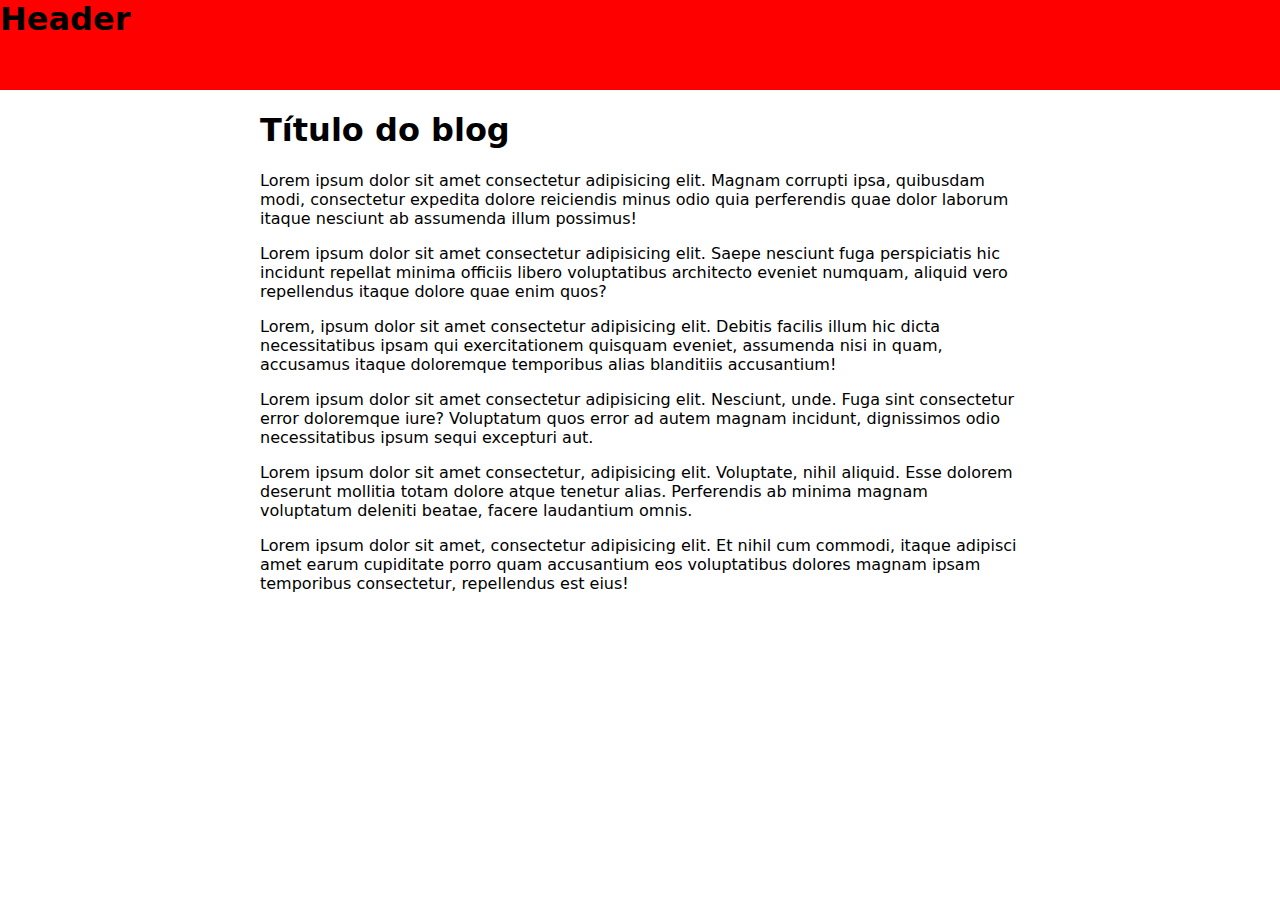
<file: design-10/index.html>
<!DOCTYPE html>
<html lang="en">
  <head>
    <meta charset="UTF-8" />
    <meta name="viewport" content="width=device-width, initial-scale=1.0" />
    <title>Document</title>
    <link rel="stylesheet" href="styles.css" />
  </head>
  <body>
    <header>Header</header>
    <main>
      <h1>Título do blog</h1>
      <p>
        Lorem ipsum dolor sit amet consectetur adipisicing elit. Magnam corrupti
        ipsa, quibusdam modi, consectetur expedita dolore reiciendis minus odio
        quia perferendis quae dolor laborum itaque nesciunt ab assumenda illum
        possimus!
      </p>
      <p>
        Lorem ipsum dolor sit amet consectetur adipisicing elit. Saepe nesciunt
        fuga perspiciatis hic incidunt repellat minima officiis libero
        voluptatibus architecto eveniet numquam, aliquid vero repellendus itaque
        dolore quae enim quos?
      </p>
      <p>
        Lorem, ipsum dolor sit amet consectetur adipisicing elit. Debitis
        facilis illum hic dicta necessitatibus ipsam qui exercitationem quisquam
        eveniet, assumenda nisi in quam, accusamus itaque doloremque temporibus
        alias blanditiis accusantium!
      </p>
      <p>
        Lorem ipsum dolor sit amet consectetur adipisicing elit. Nesciunt, unde.
        Fuga sint consectetur error doloremque iure? Voluptatum quos error ad
        autem magnam incidunt, dignissimos odio necessitatibus ipsum sequi
        excepturi aut.
      </p>
      <p>
        Lorem ipsum dolor sit amet consectetur, adipisicing elit. Voluptate,
        nihil aliquid. Esse dolorem deserunt mollitia totam dolore atque tenetur
        alias. Perferendis ab minima magnam voluptatum deleniti beatae, facere
        laudantium omnis.
      </p>
      <p>
        Lorem ipsum dolor sit amet, consectetur adipisicing elit. Et nihil cum
        commodi, itaque adipisci amet earum cupiditate porro quam accusantium
        eos voluptatibus dolores magnam ipsam temporibus consectetur,
        repellendus est eius!
      </p>
    </main>
  </body>
</html>
</file>
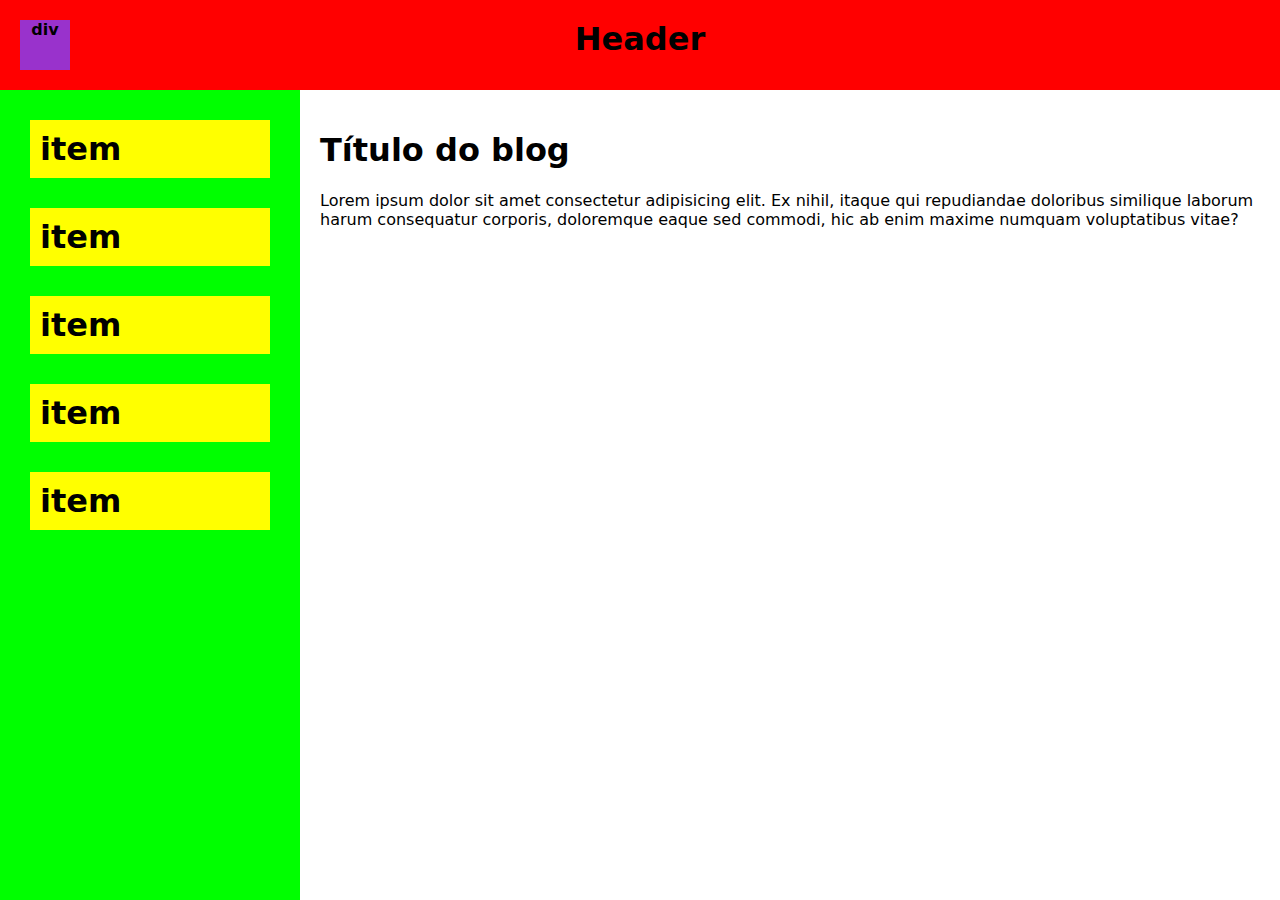
<file: design-11/index.html>
<!DOCTYPE html>
<html lang="en">
  <head>
    <meta charset="UTF-8" />
    <meta name="viewport" content="width=device-width, initial-scale=1.0" />
    <title>Document</title>
    <link rel="stylesheet" href="styles.css" />
  </head>
  <body>
    <header>
      <div id="logo">div</div>
      Header
    </header>
    <nav>
      <ul>
        <li>item</li>
        <li>item</li>
        <li>item</li>
        <li>item</li>
        <li>item</li>
      </ul>
    </nav>
    <main>
      <article>
        <h1>Título do blog</h1>
        Lorem ipsum dolor sit amet consectetur adipisicing elit. Ex nihil,
        itaque qui repudiandae doloribus similique laborum harum consequatur
        corporis, doloremque eaque sed commodi, hic ab enim maxime numquam
        voluptatibus vitae?
      </article>
    </main>
  </body>
</html>
</file>
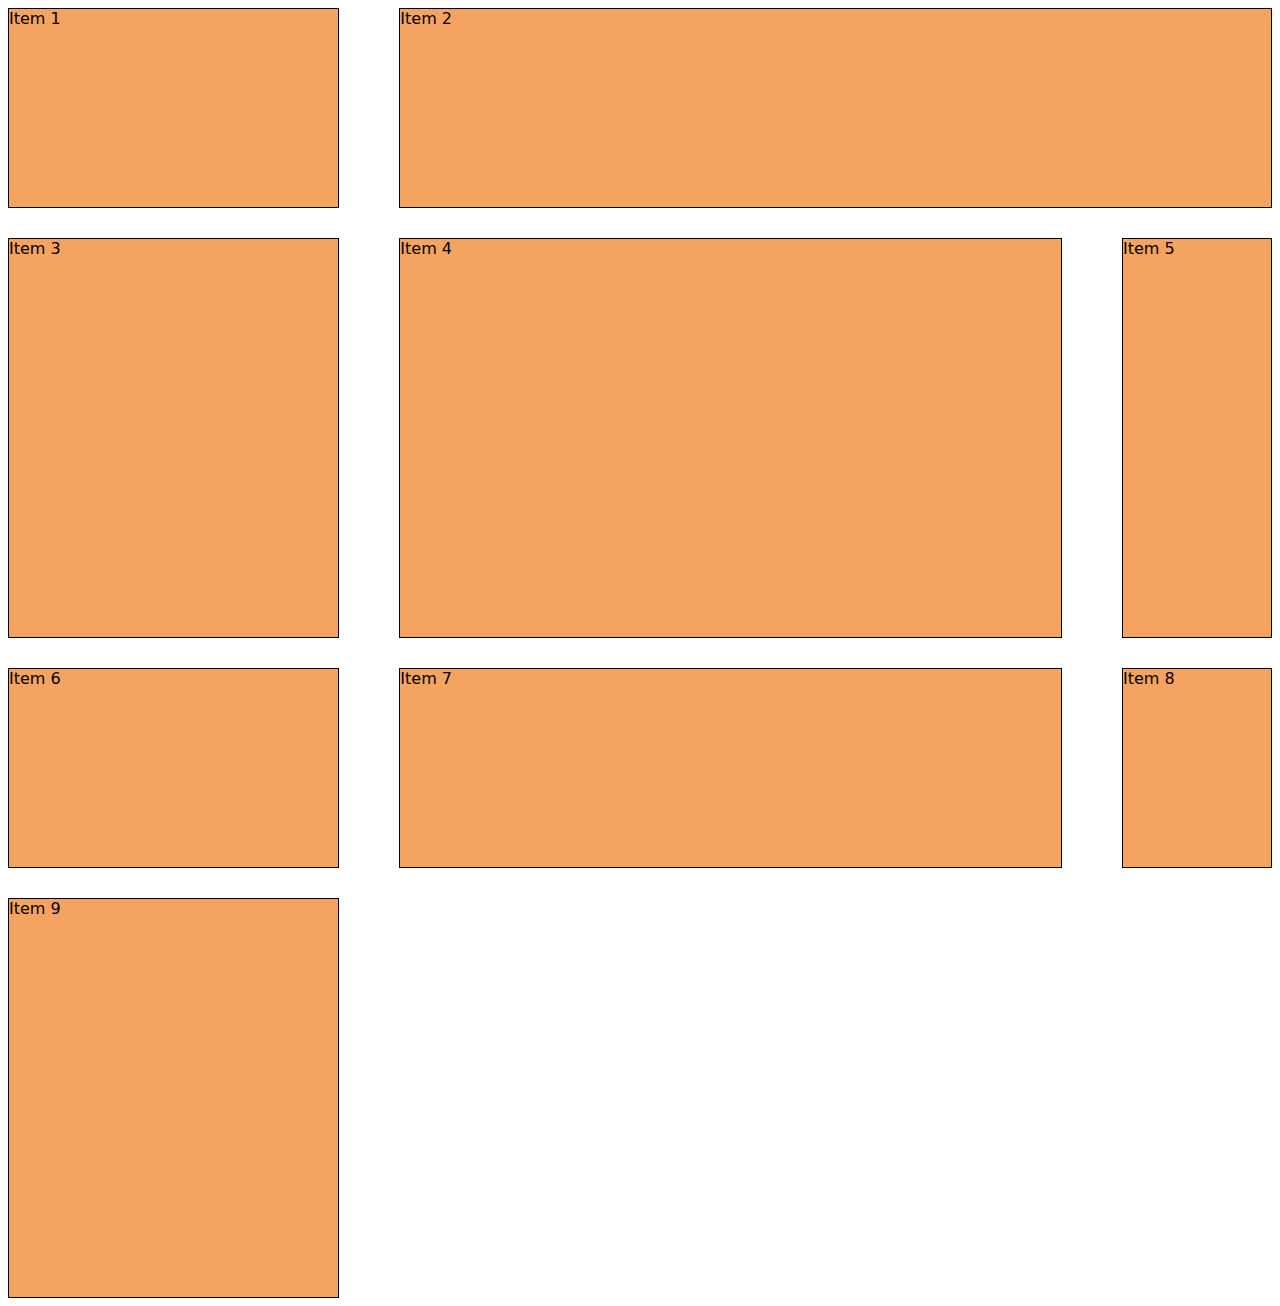
<file: design-12/index.html>
<!doctype html>
<html lang="en">
  <head>
    <meta charset="utf-8" />
    <meta name="viewport" content="width=device-width,initial-scale=1" />
    <title>Design 12</title>
    <link rel="stylesheet" href="style.css" />
  </head>
  <body>
    <div class="container">
      <div id="item-1" class="item">Item 1</div>
      <div id="item-2" class="item">Item 2</div>
      <div id="item-3" class="item">Item 3</div>
      <div id="item-4" class="item">Item 4</div>
      <div id="item-5" class="item">Item 5</div>
      <div id="item-6" class="item">Item 6</div>
      <div id="item-7" class="item">Item 7</div>
      <div id="item-8" class="item">Item 8</div>
      <div id="item-9" class="item">Item 9</div>
    </div>
  </body>
</html>
</file>
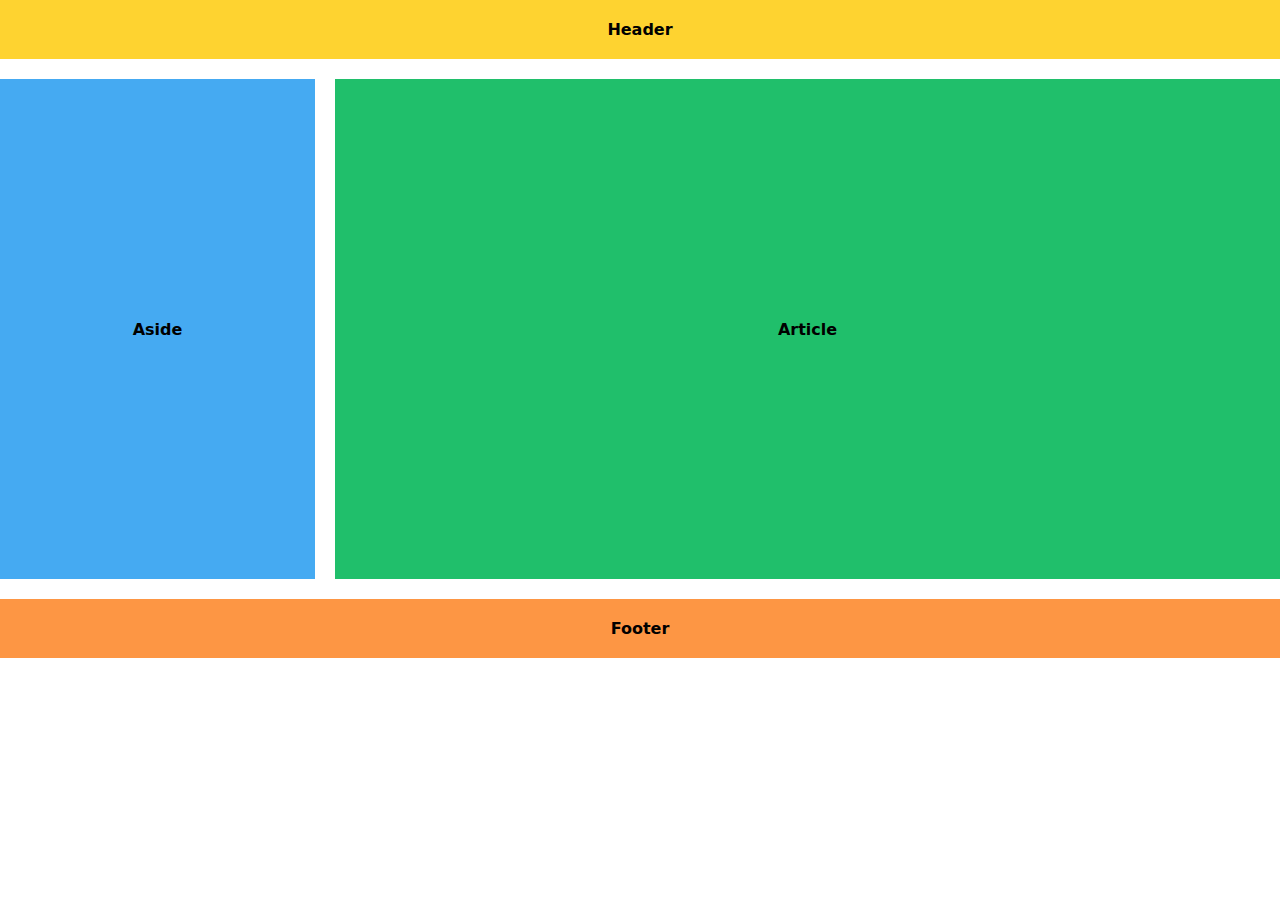
<file: design-13/index.html>
<!doctype html>
<html lang="en">
  <head>
    <meta charset="utf-8" />
    <meta name="viewport" content="width=device-width,initial-scale=1" />
    <title>Design 13</title>
    <link rel="stylesheet" href="style.css" />
  </head>
  <body>
    <div class="container">
      <header>Header</header>
      <article>Article</article>
      <aside>Aside</aside>
      <footer>Footer</footer>
    </div>
  </body>
</html>
</file>
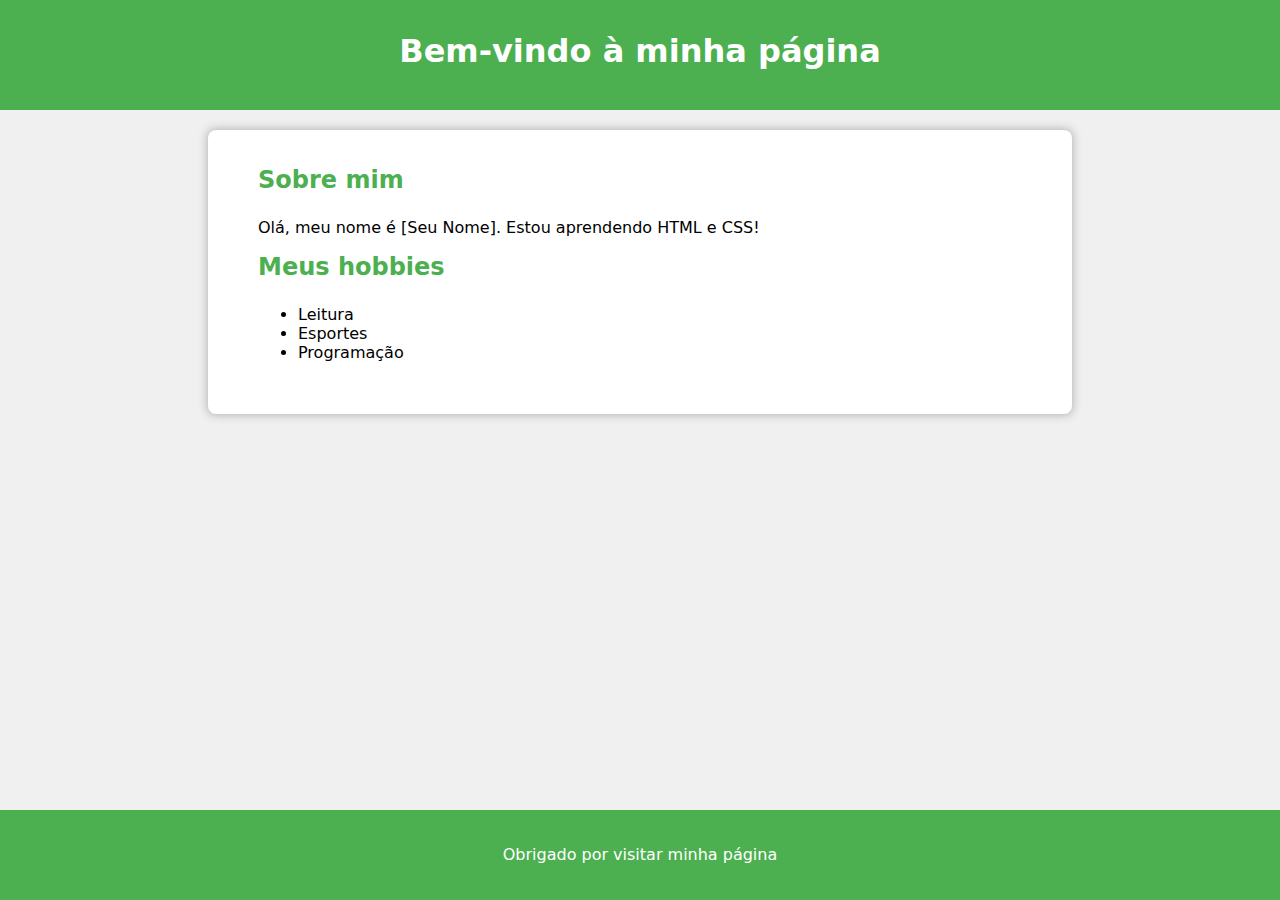
<file: design-2/index.html>
<!DOCTYPE html>
<html lang="en">
  <head>
    <meta charset="UTF-8" />
    <meta name="viewport" content="width=device-width, initial-scale=1.0" />
    <title>Design 2</title>
    <link rel="stylesheet" href="styles.css" />
  </head>
  <body>
    <header>
      <span>Bem-vindo à minha página</span>
    </header>

    <main>
      <div class="container">
        <h2>Sobre mim</h2>
        <p>Olá, meu nome é [Seu Nome]. Estou aprendendo HTML e CSS!</p>
        <h2>Meus hobbies</h2>
        <ul>
          <li>Leitura</li>
          <li>Esportes</li>
          <li>Programação</li>
        </ul>
      </div>
    </main>

    <footer>
      <span> Obrigado por visitar minha página </span>
    </footer>
  </body>
</html>
</file>
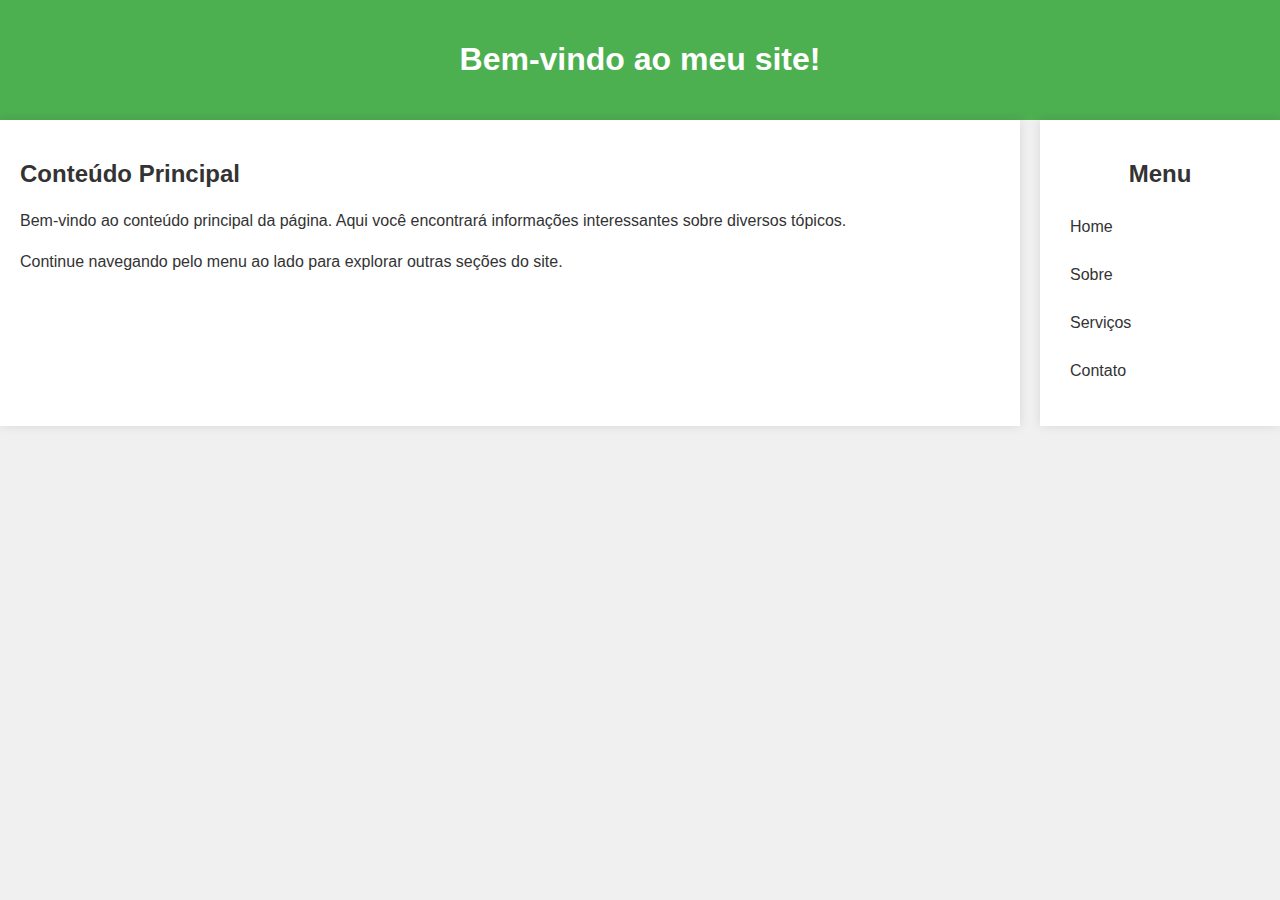
<file: design-6/index.html>
<!DOCTYPE html>
<html lang="pt-BR">
  <head>
    <meta charset="UTF-8" />
    <title>Página com Barra Lateral</title>
    <link rel="stylesheet" href="styles.css" />
  </head>
  <body>
    <header>
      <h1>Bem-vindo ao meu site!</h1>
    </header>
    <div class="container">
      <main>
        <h2>Conteúdo Principal</h2>
        <p>
          Bem-vindo ao conteúdo principal da página. Aqui você encontrará
          informações interessantes sobre diversos tópicos.
        </p>
        <p>
          Continue navegando pelo menu ao lado para explorar outras seções do
          site.
        </p>
      </main>
      <aside>
        <h2>Menu</h2>
        <ul>
          <li><a href="#home">Home</a></li>
          <li><a href="#sobre">Sobre</a></li>
          <li><a href="#servicos">Serviços</a></li>
          <li><a href="#contato">Contato</a></li>
        </ul>
      </aside>
    </div>
  </body>
</html>
</file>
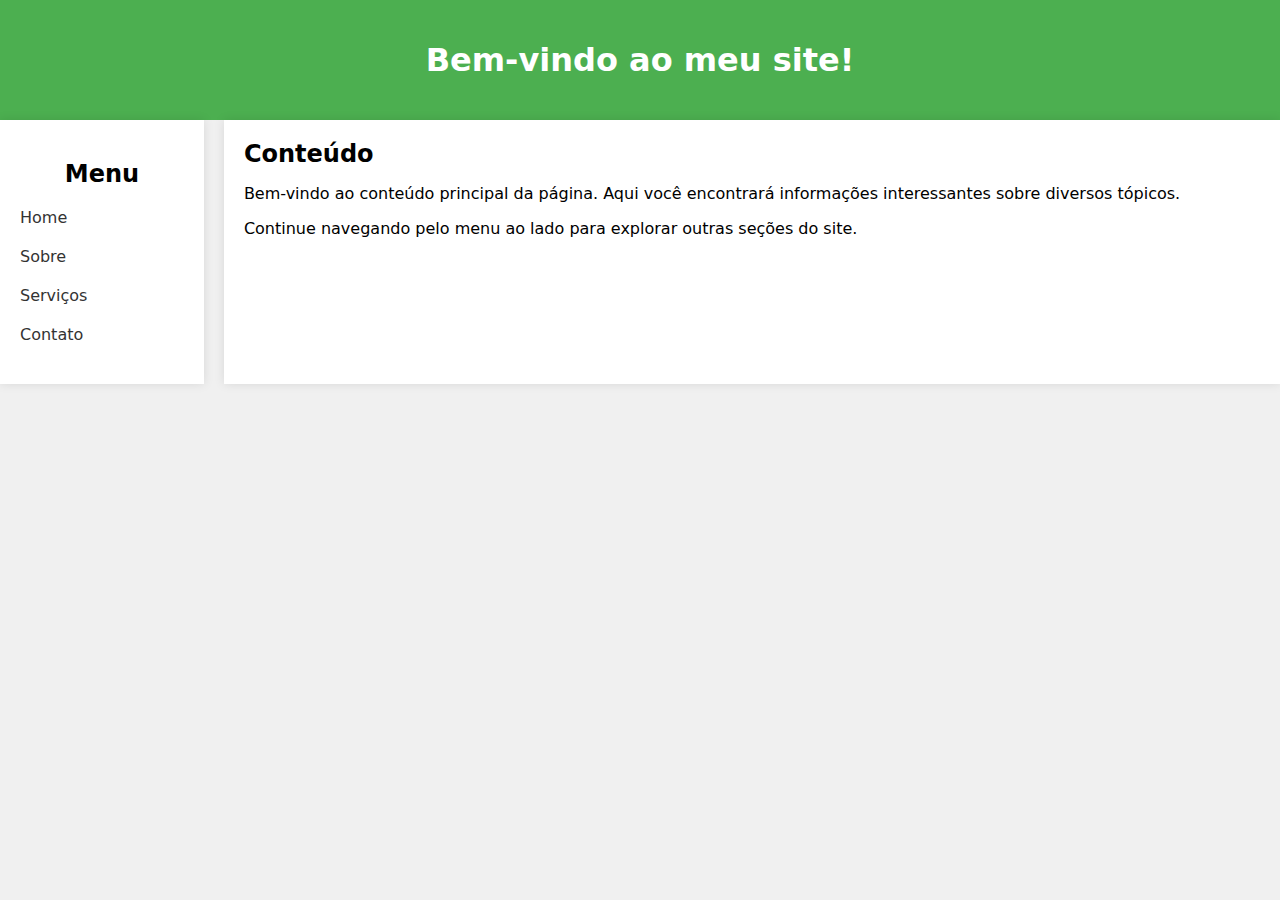
<file: design-7/index.html>
<!DOCTYPE html>
<html lang="en">
  <head>
    <meta charset="UTF-8" />
    <meta name="viewport" content="width=device-width, initial-scale=1.0" />
    <title>Document</title>
    <link rel="stylesheet" href="styles.css" />
  </head>
  <body>
    <header>
      <h1>Bem-vindo ao meu site!</h1>
    </header>
    <div class="container">
      <nav class="shadow">
        <h2>Menu</h2>
        <ul>
          <li>Home</li>
          <li>Sobre</li>
          <li>Serviços</li>
          <li>Contato</li>
        </ul>
      </nav>
      <main class="shadow">
        <h2>Conteúdo</h2>
        <p>
          Bem-vindo ao conteúdo principal da página. Aqui você encontrará
          informações interessantes sobre diversos tópicos.
        </p>
        <p>
          Continue navegando pelo menu ao lado para explorar outras seções do
          site.
        </p>
      </main>
    </div>
  </body>
</html>
</file>
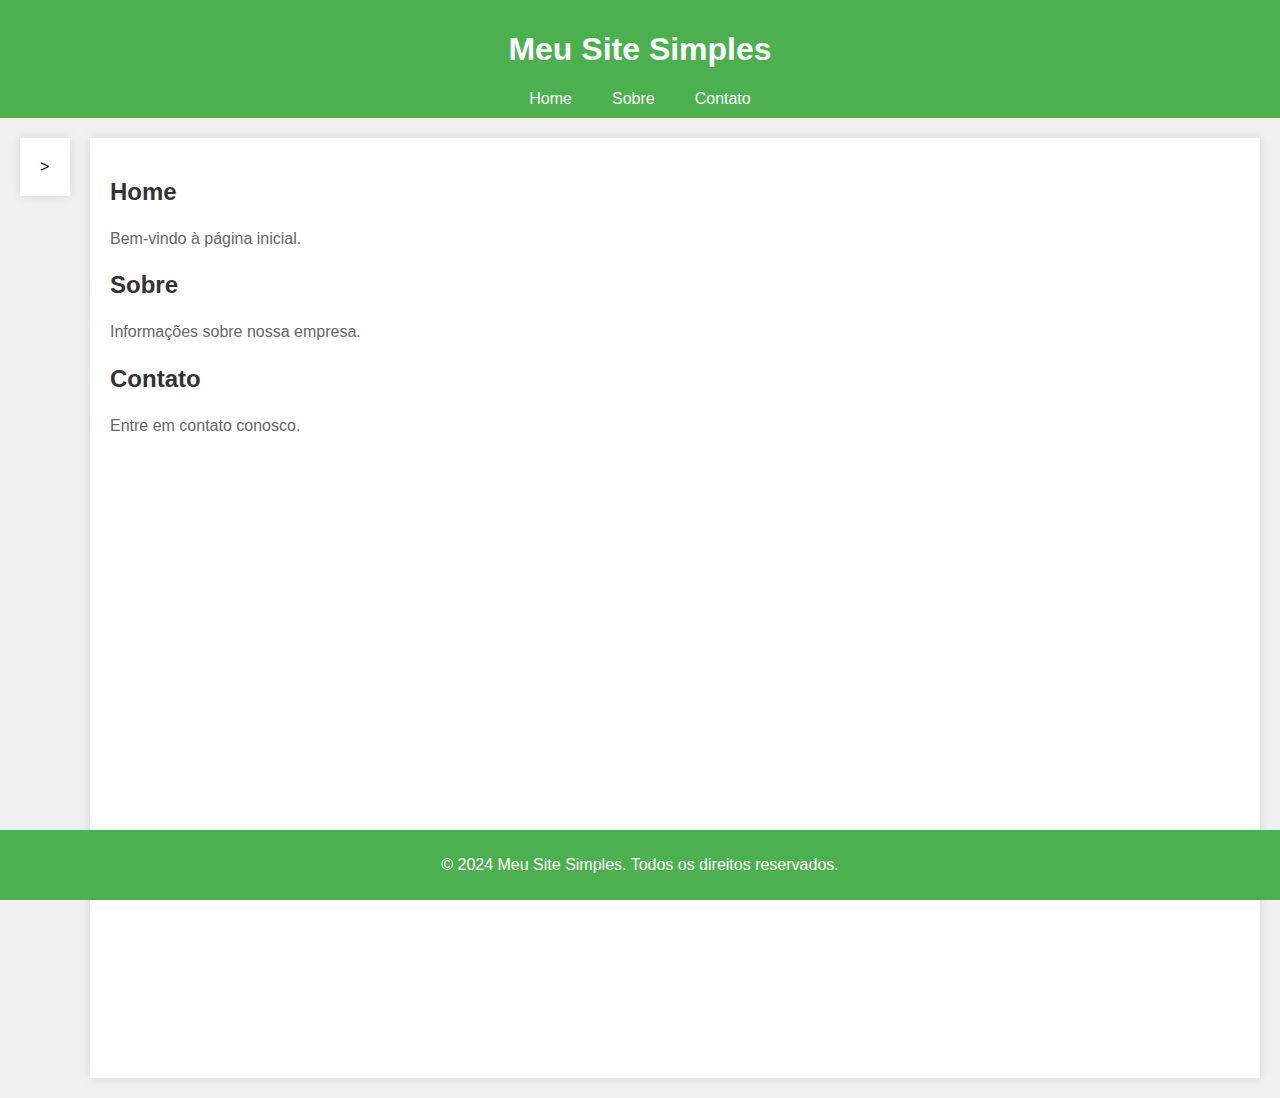
<file: design-8/index.html>
<!DOCTYPE html>
<html lang="pt-BR">
  <head>
    <meta charset="UTF-8" />
    <title>Layout Simples</title>
    <link rel="stylesheet" href="styles.css" />
  </head>
  <body>
    <header>
      <h1>Meu Site Simples</h1>
      <nav>
        <ul>
          <li><a href="#home">Home</a></li>
          <li><a href="#sobre">Sobre</a></li>
          <li><a href="#contato">Contato</a></li>
        </ul>
      </nav>
    </header>
    <div class="container">
      <aside>
        <span>&#x3e;</span>
        <h2>Menu</h2>
        <ul>
          <li><a href="#home">Home</a></li>
          <li><a href="#sobre">Sobre</a></li>
          <li><a href="#contato">Contato</a></li>
        </ul>
      </aside>
      <main>
        <section id="home">
          <h2>Home</h2>
          <p>Bem-vindo à página inicial.</p>
        </section>
        <section id="sobre">
          <h2>Sobre</h2>
          <p>Informações sobre nossa empresa.</p>
        </section>
        <section id="contato">
          <h2>Contato</h2>
          <p>Entre em contato conosco.</p>
        </section>
      </main>
    </div>
    <footer>
      <p>&copy; 2024 Meu Site Simples. Todos os direitos reservados.</p>
    </footer>
  </body>
</html>
</file>
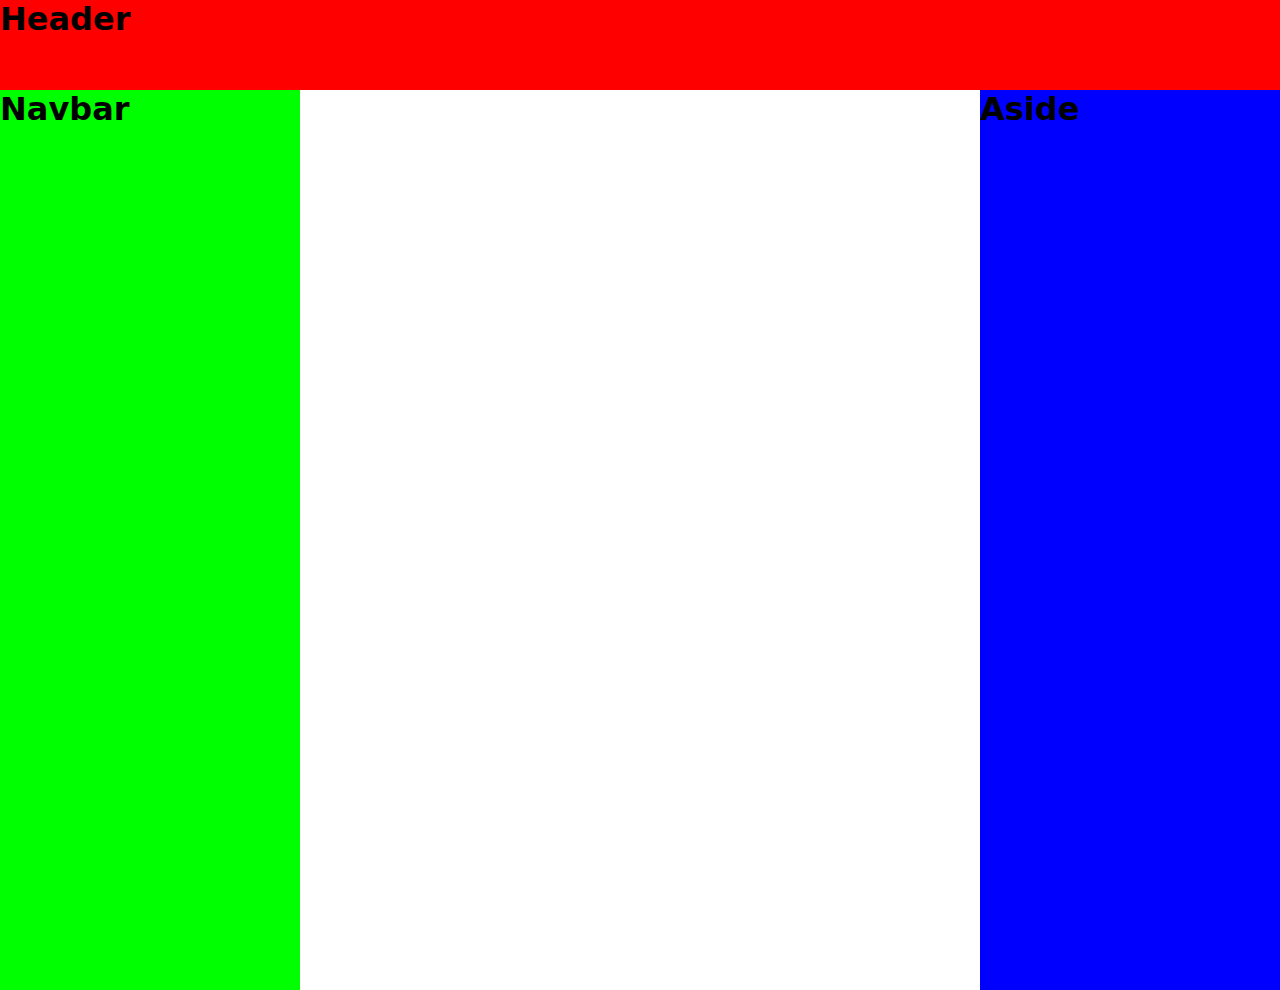
<file: design-9/index.html>
<!DOCTYPE html>
<html lang="en">
  <head>
    <meta charset="UTF-8" />
    <meta name="viewport" content="width=device-width, initial-scale=1.0" />
    <title>Header, Navbar e Aside</title>
    <link rel="stylesheet" href="styles.css" />
  </head>
  <body>
    <header>Header</header>
    <main>
      <nav>Navbar</nav>
      <aside>Aside</aside>
    </main>
  </body>
</html>
</file>
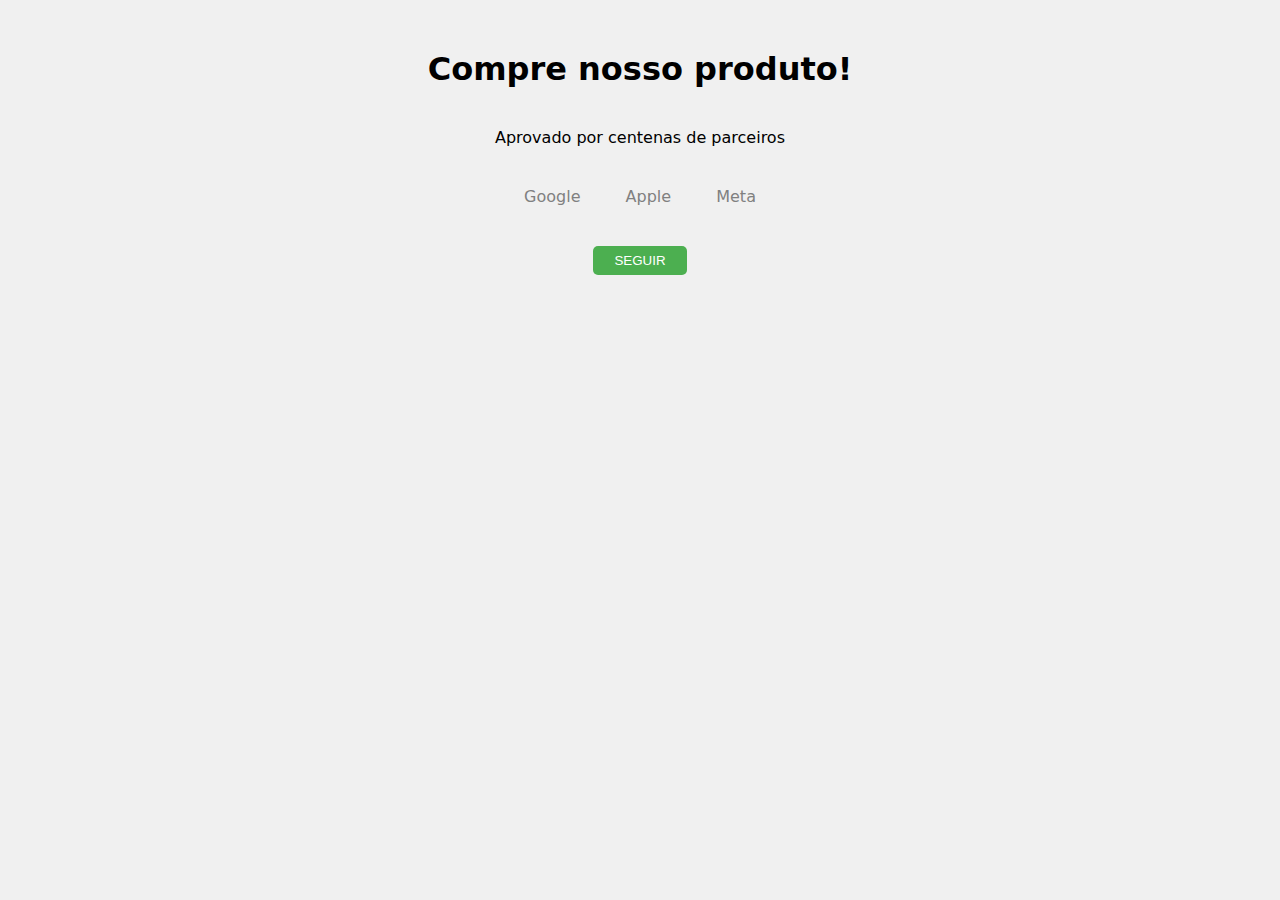
<file: design-1/design-1.html>
<!DOCTYPE html>
<html lang="en">
  <head>
    <meta charset="UTF-8" />
    <meta name="viewport" content="width=device-width, initial-scale=1.0" />
    <title>Mudança no local</title>
    <link rel="stylesheet" href="styles.css" />
  </head>
  <body>
    <div>
      <h1>Compre nosso produto!</h1>
      <p>Aprovado por centenas de parceiros</p>
      <ul>
        <li>Google</li>
        <li>Apple</li>
        <li>Meta</li>
      </ul>
      <button>Seguir</button>
    </div>
  </body>
</html>
</file>
<file: design-10/styles.css>
* {
  box-sizing: border-box;
}

body {
  font-family: system-ui, -apple-system, BlinkMacSystemFont, 'Segoe UI', Roboto, Oxygen, Ubuntu, Cantarell, 'Open Sans', 'Helvetica Neue', sans-serif;
  margin: 0;
}

header,
nav,
aside {
  font-weight: bold;
  font-size: 2em;
}

header {
  background-color: red;
  height: 90px;
}

main {
  width: fit-content;
  max-width: 800px;
  margin: 0 auto;
  padding: 0 20px;
}
</file>
<file: design-11/styles.css>
* {
  box-sizing: border-box;
}

body {
  font-family: system-ui, -apple-system, BlinkMacSystemFont, 'Segoe UI', Roboto, Oxygen, Ubuntu, Cantarell, 'Open Sans', 'Helvetica Neue', sans-serif;
  margin: 0;
}

header,
nav,
aside {
  font-weight: bold;
  font-size: 2em;
}

header {
  height: 90px;
  background-color: red;
  text-align: center;
  padding: 20px;
}

header #logo {
  font-weight: bold;
  height: 50px;
  width: 50px;
  background-color: darkorchid;
  font-size: 0.5em;
  position: absolute;
}

nav {
  position: absolute;
}

ul {
  list-style-type: none;
  padding: 30px;
  margin: 0;
  background-color: lime;
  width: 300px;
  height: calc(100vh - 90px);
}

li {
  background-color: yellow;
  margin-bottom: 30px;
  padding: 10px;
}

li:last-child {
  margin: 0;
}

main {
  position: relative;
  left: 300px;
  width: calc(100% - 300px);
}

article {
  max-width: 1000px;
  margin: 0 auto;
  padding: 20px;
}
</file>
<file: design-12/style.css>
* {
  box-sizing: border-box;
}

body {
  font-family: system-ui;
}

.container {
  display: grid;
  grid-template-columns: 1fr 2fr minmax(150px, auto);
  grid-auto-rows: 200px 400px;
  grid-gap: 30px 60px;
}

.item {
  border: 1px solid black;
  background: sandybrown;
}

#item-2 {
  grid-column: -1 / 2;
}
</file>
<file: design-13/style.css>
* {
  box-sizing: border-box;
}

body {
  font-family: system-ui;
  margin: 0;
}

header,
aside,
article,
footer {
  font-weight: bold;
  display: flex;
  justify-content: center;
  align-items: center;
}

header {
  grid-area: header;
  background-color: #fed330;
  padding: 20px;
}

article {
  grid-area: article;
  background-color: #20bf6b;
  padding: 20px;
}

aside {
  grid-area: aside;
  background-color: #45aaf2;
}

footer {
  padding: 20px;
  grid-area: footer;
  background-color: #fd9644;
}

.container {
  display: grid;
  grid-gap: 20px;
  grid-template-columns: 1fr 3fr;
  grid-template-rows: 1fr minmax(500px, auto) 1fr;
  grid-template-areas:
    "header  header"
    "aside article"
    "footer  footer";
}
</file>
<file: design-2/styles.css>
* {
  box-sizing: border-box;
}

body {
  font-family: system-ui, -apple-system, BlinkMacSystemFont, 'Segoe UI', Roboto, Oxygen, Ubuntu, Cantarell, 'Open Sans', 'Helvetica Neue', sans-serif;
  margin: 0;
  background-color: #F0F0F0;
}

header {
  background-color: #4CAF50;
  height: 110px;
  position: fixed;
  top: 0;
  width: 100%;
}

header span {
  display: block;
  color: white;
  font-size: 2em;
  font-weight: bold;
  margin: 0 auto;
  width: fit-content;
  margin-top: 32px;
}

main {
  margin-top: 110px;
  padding: 20px;
}

.container {
  background-color: white;
  border-radius: 8px;
  padding: 36px 50px;
  box-shadow: 0px 0px 10px 0.1px rgba(0, 0, 0, 0.25);
  width: 864px;
  margin: 0 auto;
}

.container h2 {
  margin-top: 0;
  margin-bottom: 1em;
  color: #4CAF50;
  font-size: 1.5em;
}


footer {
  background-color: #4CAF50;
  position: fixed;
  bottom: 0;
  height: 90px;
  width: 100%;
}

footer span {
  display: block;
  margin: 0 auto;
  width: fit-content;
  color: white;
  margin-top: 35px;
}
</file>
<file: design-6/styles.css>
body {
  font-family: Arial, sans-serif;
  background-color: #f0f0f0;
  margin: 0;
  padding: 0;
}

header {
  background-color: #4CAF50;
  color: #fff;
  padding: 20px;
  text-align: center;
}

.container {
  display: flex;
  flex-direction: row;
}

aside {
  background-color: #fff;
  padding: 20px;
  width: 200px;
  box-shadow: 0 0 10px rgba(0, 0, 0, 0.1);
}

aside h2 {
  text-align: center;
  color: #333;
}

aside ul {
  list-style-type: none;
  padding: 0;
}

aside li {
  margin: 10px 0;
}

aside a {
  text-decoration: none;
  color: #333;
  display: block;
  padding: 10px;
  border-radius: 4px;
}

aside a:hover {
  background-color: #f0f0f0;
}

main {
  flex-grow: 1;
  padding: 20px;
  background-color: #fff;
  margin-right: 20px;
  box-shadow: 0 0 10px rgba(0, 0, 0, 0.1);
}

main h2 {
  color: #333;
}

main p {
  color: #333;
  line-height: 1.6;
}
</file>
<file: design-7/styles.css>
* {
  box-sizing: border-box;
}

body {
  font-family: system-ui;
  margin: 0;
  background-color: #f0f0f0;
}

header {
  background-color: #4caf50;
}

header h1 {
  color: #ffffff;
  font-size: 2em;
  margin: 0;
  height: 120px;

  display: flex;
  justify-content: center;
  align-items: center;
}

.container {
  display: flex;
  gap: 20px;
}

.container nav {
  width: 240px;
  background-color: #fff;
  padding: 20px;
}

.container nav h2 {
  text-align: center;
}

.container ul {
  padding: 0;
  margin: 0;
  list-style: none;
  color: #333;
}

.container ul li {
  margin-bottom: 20px;
}

.container main {
  background-color: #fff;
  padding: 20px;
  width: 100%;
}

.container main h2 {
  margin: 0;
}

.shadow {
  box-shadow: 0px 0px 10px 0px #0000001A;
}
</file>
<file: design-8/styles.css>
body {
  font-family: Arial, sans-serif;
  background-color: #f0f0f0;
  margin: 0;
  padding: 0;
}

header {
  background-color: #4CAF50;
  color: #fff;
  padding: 10px 0;
  text-align: center;
}

header nav ul {
  list-style: none;
  padding: 0;
  margin: 0;
  display: flex;
  justify-content: center;
}

header nav ul li {
  margin: 0 10px;
}

header nav ul li a {
  text-decoration: none;
  color: #fff;
  padding: 5px 10px;
  border-radius: 4px;
}

header nav ul li a:hover {
  background-color: #555;
}

.container {
  display: flex;
  padding: 20px;
}

aside {
  background-color: #fff;
  padding: 20px;
  width: 10px;
  box-shadow: 0 0 10px rgba(0, 0, 0, 0.1);
  margin-right: 20px;
  transition: width 0.1s linear;
  height: fit-content;
}

aside ul,
aside h2 {
  display: none;
}

aside:hover {
  width: 200px;
}

aside:hover span {
  display: none;
}

aside:hover h2,
aside:hover ul {
  display: block;
}

aside h2 {
  text-align: center;
  color: #333;
}

aside ul {
  list-style: none;
  padding: 0;
}

aside ul li {
  margin: 10px 0;
}

aside ul li a {
  text-decoration: none;
  color: #333;
  display: block;
  padding: 10px;
  border-radius: 4px;
}

aside ul li a:hover {
  background-color: #f0f0f0;
}

main {
  flex-grow: 1;
  background-color: #fff;
  padding: 20px;
  height: 100vh;
  box-shadow: 0 0 10px rgba(0, 0, 0, 0.1);
}

main section {
  margin-bottom: 20px;
}

main h2 {
  color: #333;
}

main p {
  color: #666;
  line-height: 1.6;
}

footer {
  background-color: #4CAF50;
  color: #fff;
  text-align: center;
  padding: 10px 0;
  position: relative;
  bottom: 0;
  width: 100%;
  position: fixed;
  bottom: 0;
}
</file>
<file: design-9/styles.css>
* {
  box-sizing: border-box;
}

body {
  font-family: system-ui, -apple-system, BlinkMacSystemFont, 'Segoe UI', Roboto, Oxygen, Ubuntu, Cantarell, 'Open Sans', 'Helvetica Neue', sans-serif;
  margin: 0;
  height: 100vh;
}

header,
nav,
aside {
  font-weight: 700;
  font-size: 2em;
}

header {
  height: 90px;
  background-color: red;
}

main {
  position: relative;
  height: 100%;
}

nav {
  height: 100%;
  background-color: lime;
  width: 300px;
}

aside {
  height: 100%;
  background-color: blue;
  width: 300px;
  position: absolute;
  right: 0;
  top: 0;
}
</file>
<file: design-1/styles.css>
* {
  box-sizing: border-box;
}

body {
  margin: 0;
  font-family: system-ui, -apple-system, BlinkMacSystemFont, 'Segoe UI', Roboto, Oxygen, Ubuntu, Cantarell, 'Open Sans', 'Helvetica Neue', sans-serif;

  background: #F0F0F0;
  text-align: center;
}

h1 {
  margin-top: 50px;
  margin-bottom: 40px;
}

ul {
  list-style-type: none;
  padding: 24px 0;
}

li {
  color: #808080;
  display: inline;
  padding: 0 20px;
}

button {
  border: none;
  background-color: #4CAF50;
  color: white;
  padding: 7px 21px;
  border-radius: 5px;
  text-transform: uppercase;
  cursor: pointer;
}
</file>
